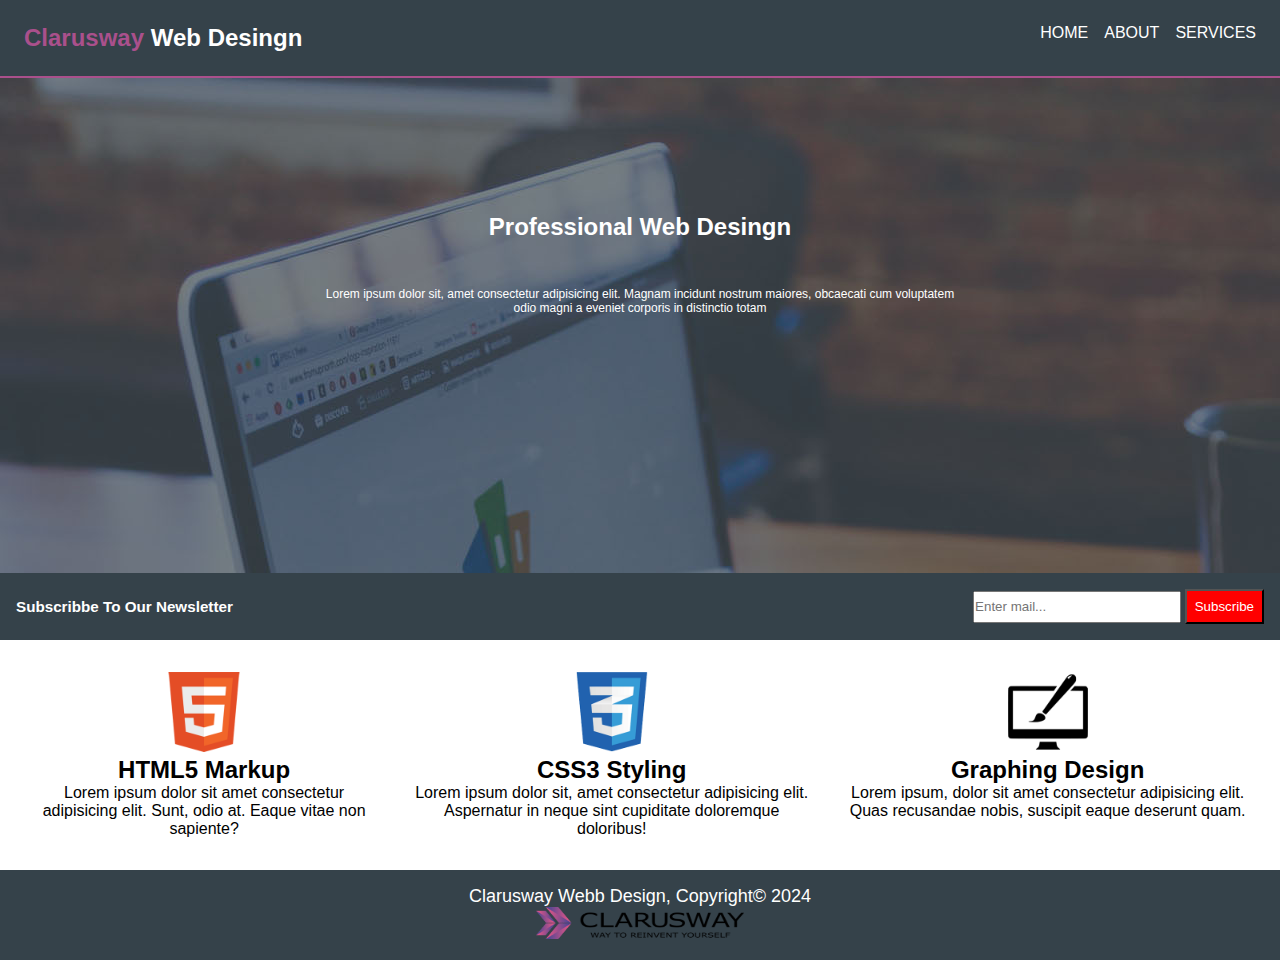
<file: index.html>
<!DOCTYPE html>
<html lang="en">
<head>
    <meta charset="UTF-8">
    <meta name="viewport" content="width=device-width, initial-scale=1.0">
    <link rel="stylesheet" href="style.css">
    <title>Web Desing</title>
</head>
<body>
    <div class="container">

        <nav class="nav1">
          <section class="nav-left">
            <h2> <span>Clarusway</span> Web Desingn </h2></section>

          <section class="nav-right">
            <a href="index.html">HOME</a>
            <a href="index1.html" target="_blank">ABOUT</a>
            <a href="index3.html" target="_blank">SERVICES</a>
          </section>

        </nav>
        <header>
            
            <h1>Professional Web Desingn </h1>
            
            <p>Lorem ipsum dolor sit, amet consectetur adipisicing elit. Magnam incidunt nostrum maiores, obcaecati cum voluptatem odio magni a eveniet corporis in distinctio totam</p>

        </header>

        <nav class="nav2">
            <section class="nav1-left"> 
                <h3>Subscribbe To Our Newsletter</h3>
            </section>
            <section class="nav1-right">
                <input type="email" name="" id="" placeholder="Enter mail...">
                <button>Subscribe</button>
                 </section>

        </nav>
        <main>
            <div class="logo">
                <img src="images/logo_html.png" alt="">
                <h2>HTML5 Markup</h2>
                <p>Lorem ipsum dolor sit amet consectetur adipisicing elit. Sunt, odio at. Eaque vitae non sapiente?</p>
            </div>
            <div class="logo">
                <img src="images/logo_css.png" alt="">
                <h2>CSS3 Styling</h2>
                <p>Lorem ipsum dolor sit, amet consectetur adipisicing elit. Aspernatur in neque sint cupiditate doloremque doloribus!</p>
            </div>
            <div class="logo">
                <img src="images/logo_brush.png" alt="">
                <h2>Graphing Design</h2>
                <p>Lorem ipsum, dolor sit amet consectetur adipisicing elit. Quas recusandae nobis, suscipit eaque deserunt quam.</p>
            </div>
        </main>


        <footer>
            <p>
                Clarusway Webb Design, Copyright&COPY; 2024
            </p>
            <img src="images/clarusway_logo.png" alt="" >
        </footer>


    </div>
    
</body>
</html>
</file>
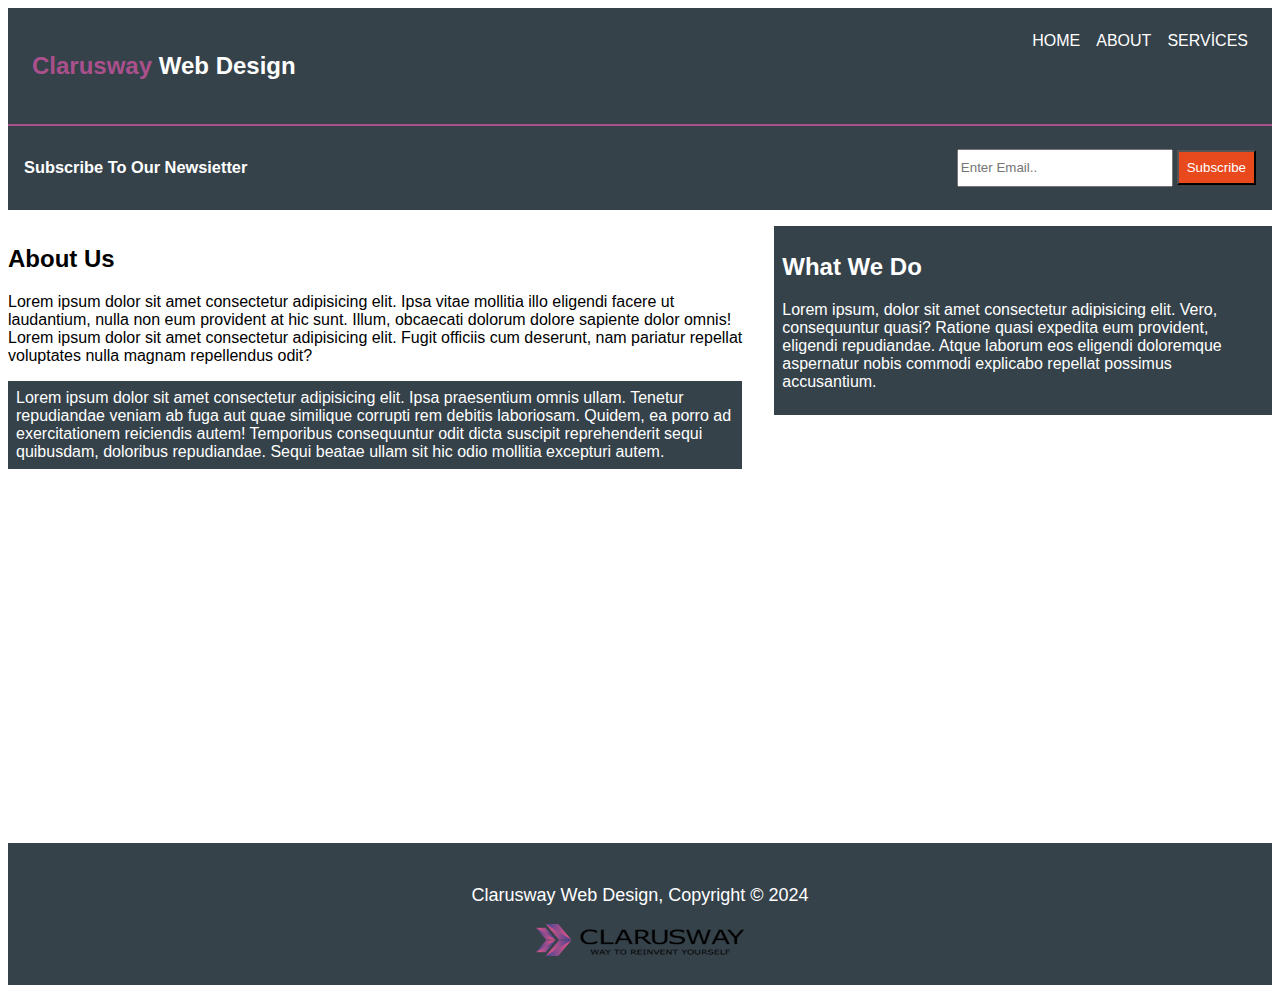
<file: index1.html>
<!DOCTYPE html>
<html lang="en">
  <head>
    <meta charset="UTF-8" />
    <meta name="viewport" content="width=device-width, initial-scale=1.0" />
    <link rel="stylesheet" href="style1.css" />
    <title>About</title>
  </head>
  <body>
    <div class="container">
      
      <nav class="nav1">
        <section class="nav1-left">
          <h2><span>Clarusway </span>Web Design</h2>
        </section>
        <section class="nav1-right">
          <a href="index.html" target="_blank">HOME</a>
          <a href="index1.html">ABOUT</a>
          <a href="index3.html" target="_blank">SERVİCES</a>
        </section>
      </nav>
      <nav class="nav2">
        <section class="nav2-left">
          <h3>Subscribe To Our Newsietter</h3>
        </section>
        <section class="nav2-right">
          <input type="email" name="" id="" placeholder="Enter Email.." />
          <button>Subscribe</button>
        </section>
      </nav>

      <main>
        <div class="page">
            <div class="one">
                <h2>About Us</h2>
                <p class="par1">Lorem ipsum dolor sit amet consectetur adipisicing elit. Ipsa vitae mollitia illo eligendi facere ut laudantium, nulla non eum provident at hic sunt. Illum, obcaecati dolorum dolore sapiente dolor omnis! Lorem ipsum dolor sit amet consectetur adipisicing elit. Fugit officiis cum deserunt, nam pariatur repellat voluptates nulla magnam repellendus odit?
                </p>
                <p class="par2">Lorem ipsum dolor sit amet consectetur adipisicing elit. Ipsa praesentium omnis ullam. Tenetur repudiandae veniam ab fuga aut quae similique corrupti rem debitis laboriosam. Quidem, ea porro ad exercitationem reiciendis autem! Temporibus consequuntur odit dicta suscipit reprehenderit sequi quibusdam, doloribus repudiandae. Sequi beatae ullam sit hic odio mollitia excepturi autem.</p>
            </div>
            <div class="two">
                <h2>What We Do</h2>
                <p class="par3">Lorem ipsum, dolor sit amet consectetur adipisicing elit. Vero, consequuntur quasi? Ratione quasi expedita eum provident, eligendi repudiandae. Atque laborum eos eligendi doloremque aspernatur nobis commodi explicabo repellat possimus accusantium.</p>
            </div>

        </div>
       

      </main>

      <footer>
        <p>Clarusway Web Design, Copyright &copy 2024</p>
        <img src="images/clarusway_logo.png" alt="" />
      </footer>
    </div>
  </body>
</html>
</file>
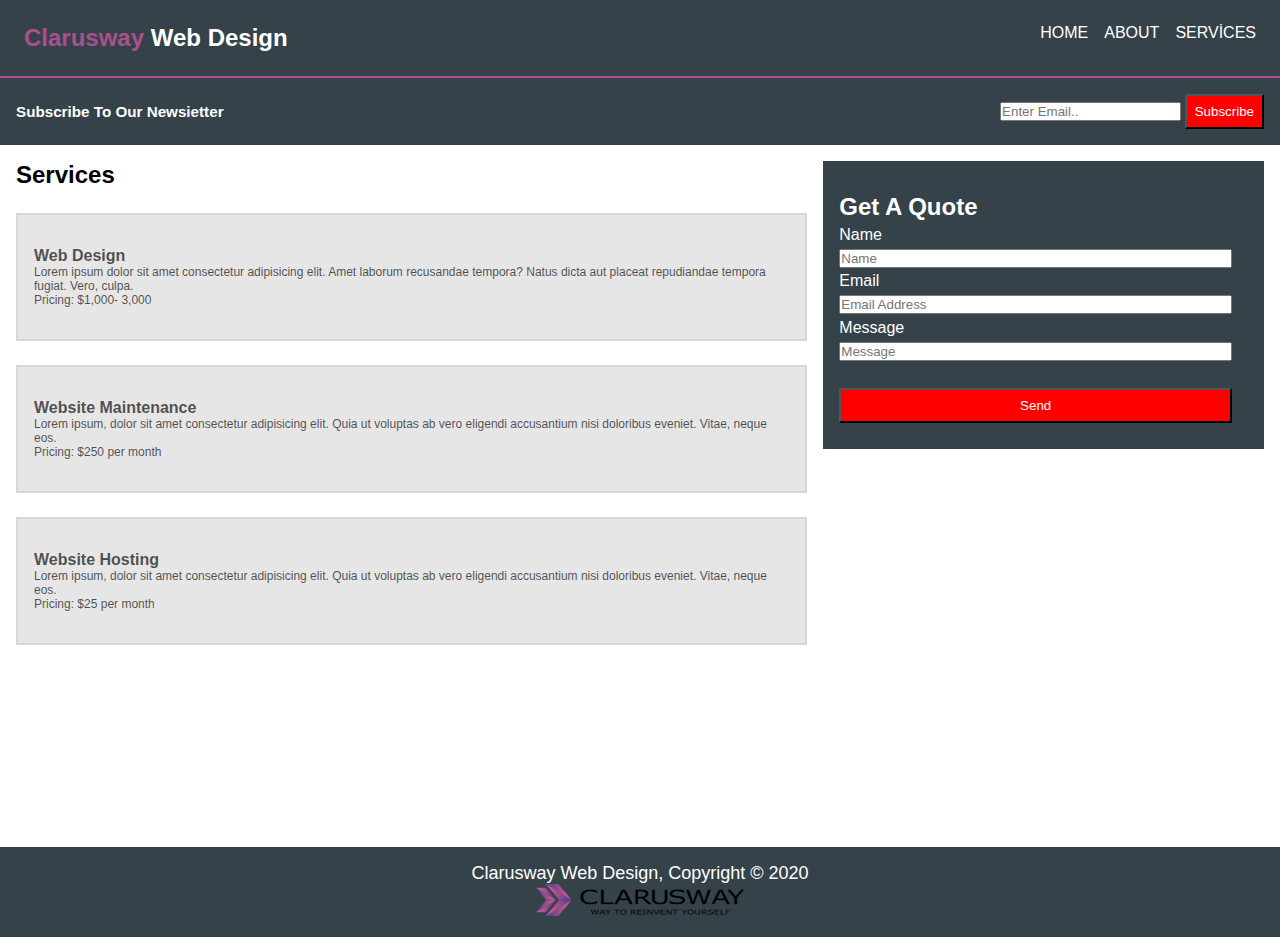
<file: index3.html>
<!DOCTYPE html>
<html lang="en">
  <head>
    <meta charset="UTF-8" />
    <meta name="viewport" content="width=device-width, initial-scale=1.0" />
    <link rel="stylesheet" href="style3.css" />
    <title>Services</title>
  </head>
  <body>
    <div class="container">
      <nav class="nav1">
        <section class="nav-left">
          <h2><span>Clarusway </span>Web Design</h2>
        </section>
        <section class="nav-right">
          <a href="index.html" target="_blank">HOME</a>
          <a href="index2.html" target="_blank">ABOUT</a>
          <a href="index3.html">SERVİCES</a>
        </section>
      </nav>

      <nav class="nav2">
        <section class="nav2-left">
          <h3>Subscribe To Our Newsietter</h3>
        </section>
        <section class="nav2-right">
          <input type="email" name="" id="" placeholder="Enter Email.." />
          <button>Subscribe</button>
        </section>
      </nav>


      <main>
        <div class="main1">
          
          <div class="div1">
            <h2>Services</h2>

            <div class="w1">
              <h2>Web Design</h2>
            <p>Lorem ipsum dolor sit amet consectetur adipisicing elit. Amet laborum recusandae tempora? Natus dicta aut placeat repudiandae tempora fugiat. Vero, culpa.</p>
            <p>Pricing: $1,000- 3,000</p>

            </div>
            <div class="w1">
              <h2>Website Maintenance</h2>
            <p>Lorem ipsum, dolor sit amet consectetur adipisicing elit. Quia ut voluptas ab vero eligendi accusantium nisi doloribus eveniet. Vitae, neque eos.</p>
            <p>Pricing: $250 per month</p>

            </div>

            <div class="w1">
              <h2>Website Hosting</h2>
            <p>Lorem ipsum, dolor sit amet consectetur adipisicing elit. Quia ut voluptas ab vero eligendi accusantium nisi doloribus eveniet. Vitae, neque eos.</p>
            <p>Pricing: $25 per month</p>
            </div>

            
          </div>
          <div class="div2">
            <h2>Get A Quote</h2>
            <p>Name</p>
            <input type="text" name="name" placeholder="Name">
            <p>Email</p>
            <input type="email" name="emial" placeholder="Email Address">
            <P>Message</P>
            <input type="textarea" name="Message" placeholder="Message">
            <br>
            <button>
              Send
            </button>

            
          </div>
        </div>
      </main>
      

      <footer>
        <p>Clarusway Web Design, Copyright &copy 2020</p>
        <img src="images/clarusway_logo.png" alt="" />
      </footer>
    </div>
  </body>
</html>
</file>
<file: style.css>
*{
    margin: 0;
    padding: 0;
    box-sizing: border-box;
}


.nav1{
    padding: 1.5rem;
    background-color: #35424A;
    display: flex;
    justify-content: space-between;
    flex-wrap: wrap;
    border-bottom:2px solid #AA508C;
   

}

.nav-left{
    color: white;
    font-family: Arial, Helvetica, sans-serif;
}
span{
    color: #AA508C;
    font-family: Arial, Helvetica, sans-serif;
}

.nav-right{
    display: flex;
    flex-wrap: wrap;
    gap: 1rem;

}

.nav-right a{
    font-family: Arial, Helvetica, sans-serif;
    color: white;
    text-decoration: none;

}

.nav-right a:hover{
    color: #AA508C;

}

header{
    background-image: url(images/showcase.jpg);
    max-width: 100%;
    min-height: 55vh;
    position: relative;
    text-align: center;
    color: white;
    font-family: Arial, Helvetica, sans-serif;
   
 }
    


header h1{
    transform: translate(-50%,-50%);
    position: absolute;
    top: 30%;
    left: 50%;
    font-size: 24px;
    

}
header p{
  
    transform: translate(-50%,-50%);
    position: absolute;
    top: 45%;
    left: 50%;
    font-size: 12px;

}

.nav2{
    font-family: Arial, Helvetica, sans-serif;
    font-size: 13px;
    color: white;
    background-color: #35424A;
    display: flex;
    flex-wrap: wrap;
    justify-content: space-between;
    align-items: center;
    padding: 1rem;
}

.nav1-right input{
    width: 13rem;
    height: 2rem;
}
button{
    color: white;
    background-color: red;
    padding: 0.5rem;
}

main{
    display: flex;
    justify-content: space-evenly;
    text-align: center;
    gap: 2rem;
    margin: 2rem;
    font-family: Arial, Helvetica, sans-serif;

}

main img{
    width: 5rem;
}

footer{
    padding: 1rem;
    font-size: 18px;
    font-family: Arial, Helvetica, sans-serif;
    color: white;
    background-color: #35424A;
    text-align: center;

}

footer img{
    width: 13rem;
    height: 2rem;
}



@media screen and (max-width:600px) {
    .nav1,.nav2{
        display: flex;
        flex-direction: column;
        justify-content: center;
        text-align: center;
        
    }
    .nav-right{
        display: flex;
        justify-content: center;
        text-align: center;
    }

    

}
</file>
<file: style1.css>
*⁠{
    margin: 0;
    padding: 0;
    box-sizing: border-box;
    
  }
 
  
  .nav1 {
    background-color: #35424a;
    display: flex;
    justify-content: space-between;
    flex-wrap: wrap;
    padding: 1.5rem;
    border-bottom: 2px solid #aa508c;
  }
  .nav1-left {
    color: white;
    font-family: Arial, Helvetica, sans-serif;
  }
  span {
    color: #aa508c;
  }
  a {
    color: white;
    text-decoration: none;
  }
  a:hover {
    color: #aa508c;
  }
  .nav1-right {
    display: flex;
    gap: 1rem;
    font-family: Arial, Helvetica, sans-serif;
  }
  .nav2 {
    background-color: #35424a;
    display: flex;
    justify-content: space-between;
    padding: 1rem;
    color: white;
    font-size: 14px;
    font-family: Arial, Helvetica, sans-serif;
    flex-wrap: wrap;
    align-items: center;
  }
  button {
    color: white;
    background-color: #e8491d;
    padding: 0.5rem;
  }
  .nav2-right input {
    width: 13rem;
    height: 2rem;
  }


  main{
    margin: 0;
  height:65vh;
  font-family: Arial, Helvetica, sans-serif;

  }
  .page{
   
    margin-top: 1rem;
    display: flex;
    justify-content: space-between;
    gap: 2rem;


  }


  .par2{
    
    background-color: #35424a;
    color: white;
    padding: 0.5rem;
    
  }

  .two{
    
    padding: 0.5rem;
    color: white;
    background-color: #35424a;
    height: 50%;
  }





  
  footer {
    margin-top: 2rem;
    text-align: center;
    background-color: #35424a;
    padding: 1.5rem;
    font-size: 18px;
    color: white;
    font-family: Arial, Helvetica, sans-serif;
  }
  footer img {
    width: 13rem;
    height: 2rem;
  }















  @media screen and (max-width: 600px) {
    .nav1,
    .nav2 {
      display: flex;
      flex-direction: column;
      justify-content: center;
      text-align: center;
    }
    .nav1-right {
      display: flex;
      justify-content: center;
      text-align: center;
    }
  }
</file>
<file: style3.css>
*{
    margin: 0;
    padding: 0;
    box-sizing: border-box;
}


.nav1{
    padding: 1.5rem;
    background-color: #35424A;
    display: flex;
    justify-content: space-between;
    flex-wrap: wrap;
    border-bottom:2px solid #AA508C;
   

}

.nav-left{
    color: white;
    font-family: Arial, Helvetica, sans-serif;
}
span{
    color: #AA508C;
    font-family: Arial, Helvetica, sans-serif;
}

.nav-right{
    display: flex;
    flex-wrap: wrap;
    gap: 1rem;

}

.nav-right a{
    font-family: Arial, Helvetica, sans-serif;
    color: white;
    text-decoration: none;

}

.nav-right a:hover{
    color: #AA508C;

}

header{
    background-image: url(images/showcase.jpg);
    max-width: 100%;
    min-height: 55vh;
    position: relative;
    text-align: center;
    color: white;
    font-family: Arial, Helvetica, sans-serif;
   
 }
    


header h1{
    transform: translate(-50%,-50%);
    position: absolute;
    top: 30%;
    left: 50%;
    font-size: 24px;
    

}
header p{
  
    transform: translate(-50%,-50%);
    position: absolute;
    top: 45%;
    left: 50%;
    font-size: 12px;

}

.nav2{
    font-family: Arial, Helvetica, sans-serif;
    font-size: 13px;
    color: white;
    background-color: #35424A;
    display: flex;
    flex-wrap: wrap;
    justify-content: space-between;
    align-items: center;
    padding: 1rem;
}

.nav1-right input{
    width: 13rem;
    height: 2rem;
}
button{
    color: white;
    background-color: red;
    padding: 0.5rem;
}



main{
    height: 78vh;

}

.main1{

    display: flex;
    justify-content: space-around;
    gap: 1rem;
    padding: 1rem;


}

.div1{
    display: flex;
    flex-direction: column;
    gap: 1.5rem;
    font-family: Arial, Helvetica, sans-serif;

}

.w1{
   color: rgba(0, 0, 0, 0.665);
    border: 2px solid rgba(128, 128, 128, 0.145);
    background-color: #E6E6E6;
    padding: 2rem 1rem;
    font-size: 12px;

}

.w1 h2{
    font-size: 16px;
}

.div2{
    font-family: Arial, Helvetica, sans-serif;
   color: white;
   background-color: #35424A;
   width: 30rem;
   height: 18rem;
   display: flex;
   flex-direction: column;
   gap: 0.3rem;
   padding: 2rem 2rem 1rem 1rem;

   

}





footer{
    padding: 1rem;
    font-size: 18px;
    font-family: Arial, Helvetica, sans-serif;
    color: white;
    background-color: #35424A;
    text-align: center;

}

footer img{
    width: 13rem;
    height: 2rem;
}




@media screen and (max-width:600px) {
    .nav1,.nav2{
        display: flex;
        flex-direction: column;
        justify-content: center;
        text-align: center;
        
    }
    .nav-right{
        display: flex;
        justify-content: center;
        text-align: center;
    }

    

}
</file>
